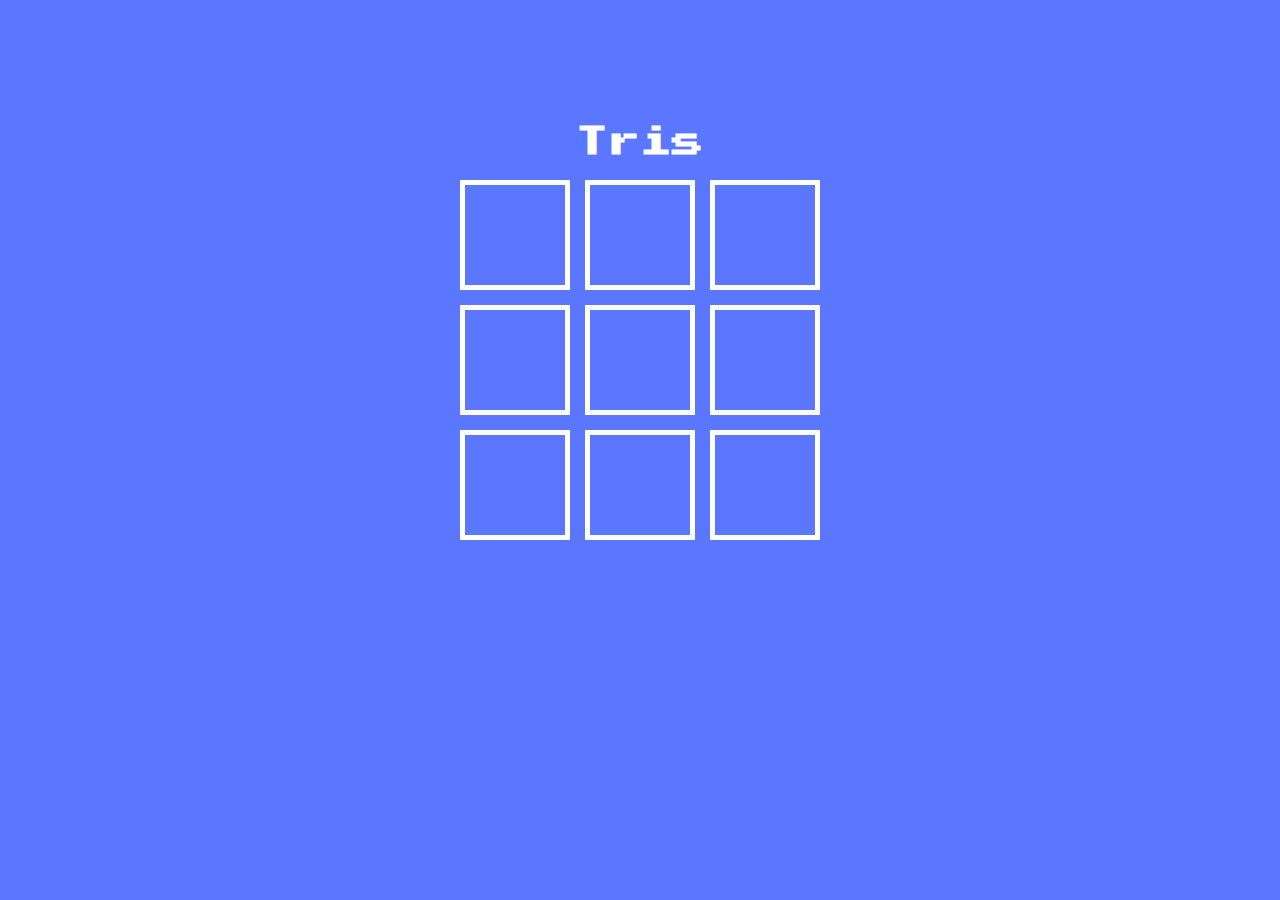
<file: tris/index.html>
<!DOCTYPE html>
<html lang="en">
<head>
    <meta charset="UTF-8">
    <meta name="viewport" content="width=device-width, initial-scale=1.0">
    <link rel="stylesheet" href="style.css">
    <title>Tris</title>
</head>
<body>
    <div id="game">
        <h1>Tris</h1>

        <div id="grid">
            <div id="cell"><p></p></div>
            <div id="cell"><p></p></div>
            <div id="cell"><p></p></div>
            <div id="cell"><p></p></div>
            <div id="cell"><p></p></div>
            <div id="cell"><p></p></div>
            <div id="cell"><p></p></div>
            <div id="cell"><p></p></div>
            <div id="cell"><p></p></div>
        </div>
    </div>
    <script src="script.js"></script>
</body>
</html>
</file>
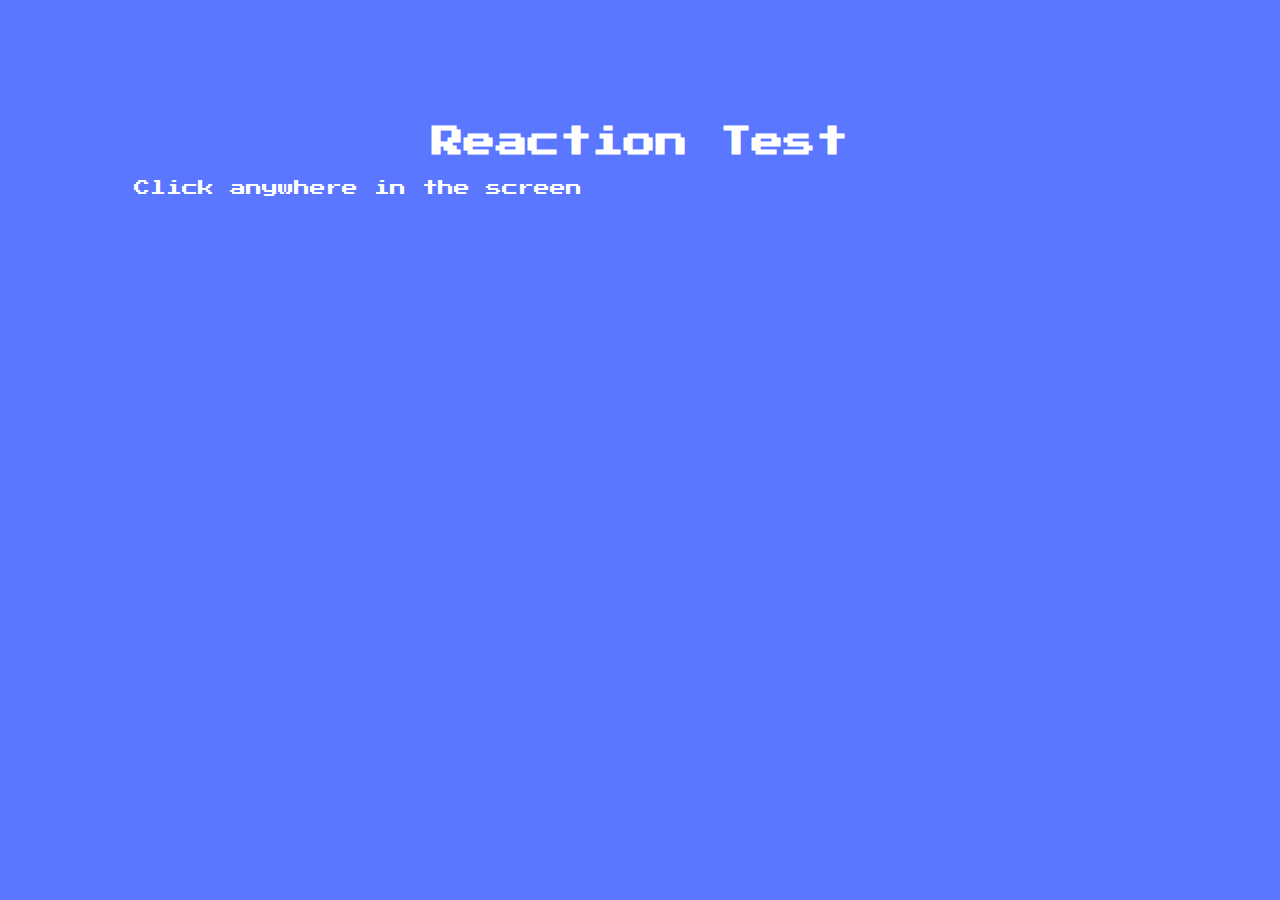
<file: games/reactiontime/index.html>
<!DOCTYPE html>
<html lang="en">
<head>
    <meta charset="UTF-8">
    <meta name="viewport" content="width=device-width, initial-scale=1.0">
    <link rel="stylesheet" href="style.css">
    <title>Reaction Time Test</title>
</head>
<body>
    <div id="game">
        <h1>Reaction Test</h1>
        <p>Click anywhere in the screen</p>
    </div>
</body>
</html>
</file>
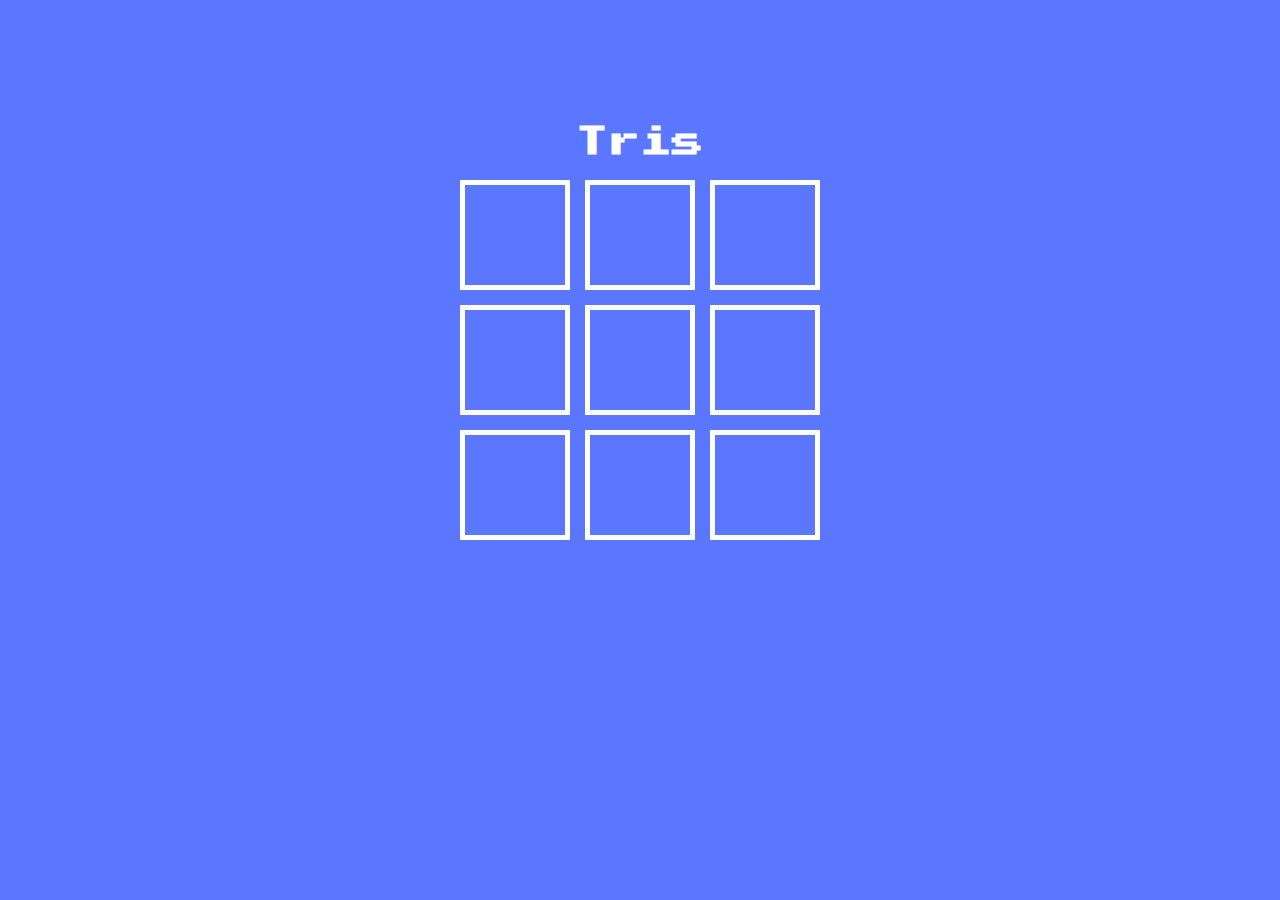
<file: games/tris/index.html>
<!DOCTYPE html>
<html lang="en">
<head>
    <meta charset="UTF-8">
    <meta name="viewport" content="width=device-width, initial-scale=1.0">
    <link rel="stylesheet" href="style.css">
    <title>Tris</title>
</head>
<body>
    <div id="game">
        <h1>Tris</h1>

        <p class="turn-index"></p>

        <div id="grid">
            <div id="cell"><p></p></div>
            <div id="cell"><p></p></div>
            <div id="cell"><p></p></div>
            <div id="cell"><p></p></div>
            <div id="cell"><p></p></div>
            <div id="cell"><p></p></div>
            <div id="cell"><p></p></div>
            <div id="cell"><p></p></div>
            <div id="cell"><p></p></div>
        </div>

        <div class="game-alert">
            <p class="alert-message"></p>
            <br>
            <p class="losing-message"></p>
        </div>
    </div>
    <script src="script.js"></script>
</body>
</html>
</file>
<file: tris/style.css>
@import url('https://fonts.googleapis.com/css2?family=Press+Start+2P&display=swap');

body {
  font-family: "Press Start 2P", serif;
  font-weight: 400;
  font-style: normal;
  
  background: #5b76ff;
  color: #fff;
}


#game{
    margin: 0 auto;
}

h1{
    text-align: center;
    justify-content: center;
}

#game{
    margin: 10%;
}

#grid{
    width: 360px;
    height: 360px;

    margin: 0 auto;

    display: flex;
    flex-direction: row;
    flex-wrap: wrap;


    justify-content: space-between;
    align-content: space-between;
    
}

#cell{
    width: 100px;
    height: 100px;

    display: flex;
    justify-content: center;
    align-items: center;

    border: 5px solid #fff;
}

#cell p{
    font-size: 58px;
    margin: auto;
    vertical-align: middle;
    text-align: center;
}
</file>
<file: games/reactiontime/style.css>
@import url('https://fonts.googleapis.com/css2?family=Press+Start+2P&display=swap');

body {
  font-family: "Press Start 2P", serif;
  font-weight: 400;
  font-style: normal;
  
  background: #5b76ff;
  color: #fff;
}


#game{
    margin: 0 auto;
}

h1{
    text-align: center;
    justify-content: center;
}

#game{
    margin: 10%;
}

#grid{
    width: 360px;
    height: 360px;

    margin: 0 auto;

    display: flex;
    flex-direction: row;
    flex-wrap: wrap;


    justify-content: space-between;
    align-content: space-between;
    
}

#cell{
    width: 100px;
    height: 100px;

    display: flex;
    justify-content: center;
    align-items: center;

    border: 5px solid #fff;
}

#cell p{
    font-size: 58px;
    margin: auto;
    vertical-align: middle;
    text-align: center;
}


.game-alert{
    display: flex;
    justify-content: center;

    
    padding: 0.5%;
    margin: 1% 0;

    font-size: 20px;
}
</file>
<file: games/tris/style.css>
@import url('https://fonts.googleapis.com/css2?family=Press+Start+2P&display=swap');

body {
  font-family: "Press Start 2P", serif;
  font-weight: 400;
  font-style: normal;
  
  background: #5b76ff;
  color: #fff;
}


#game{
    margin: 0 auto;
}

h1{
    text-align: center;
    justify-content: center;
}

#game{
    margin: 10%;
}

#grid{
    width: 360px;
    height: 360px;

    margin: 0 auto;

    display: flex;
    flex-direction: row;
    flex-wrap: wrap;


    justify-content: space-between;
    align-content: space-between;
    
}

#cell{
    width: 100px;
    height: 100px;

    display: flex;
    justify-content: center;
    align-items: center;

    border: 5px solid #fff;
}

#cell p{
    font-size: 58px;
    margin: auto;
    vertical-align: middle;
    text-align: center;
}


.game-alert{
    display: flex;
    justify-content: center;

    
    padding: 0.5%;
    margin: 1% 0;

    font-size: 20px;
}
</file>
